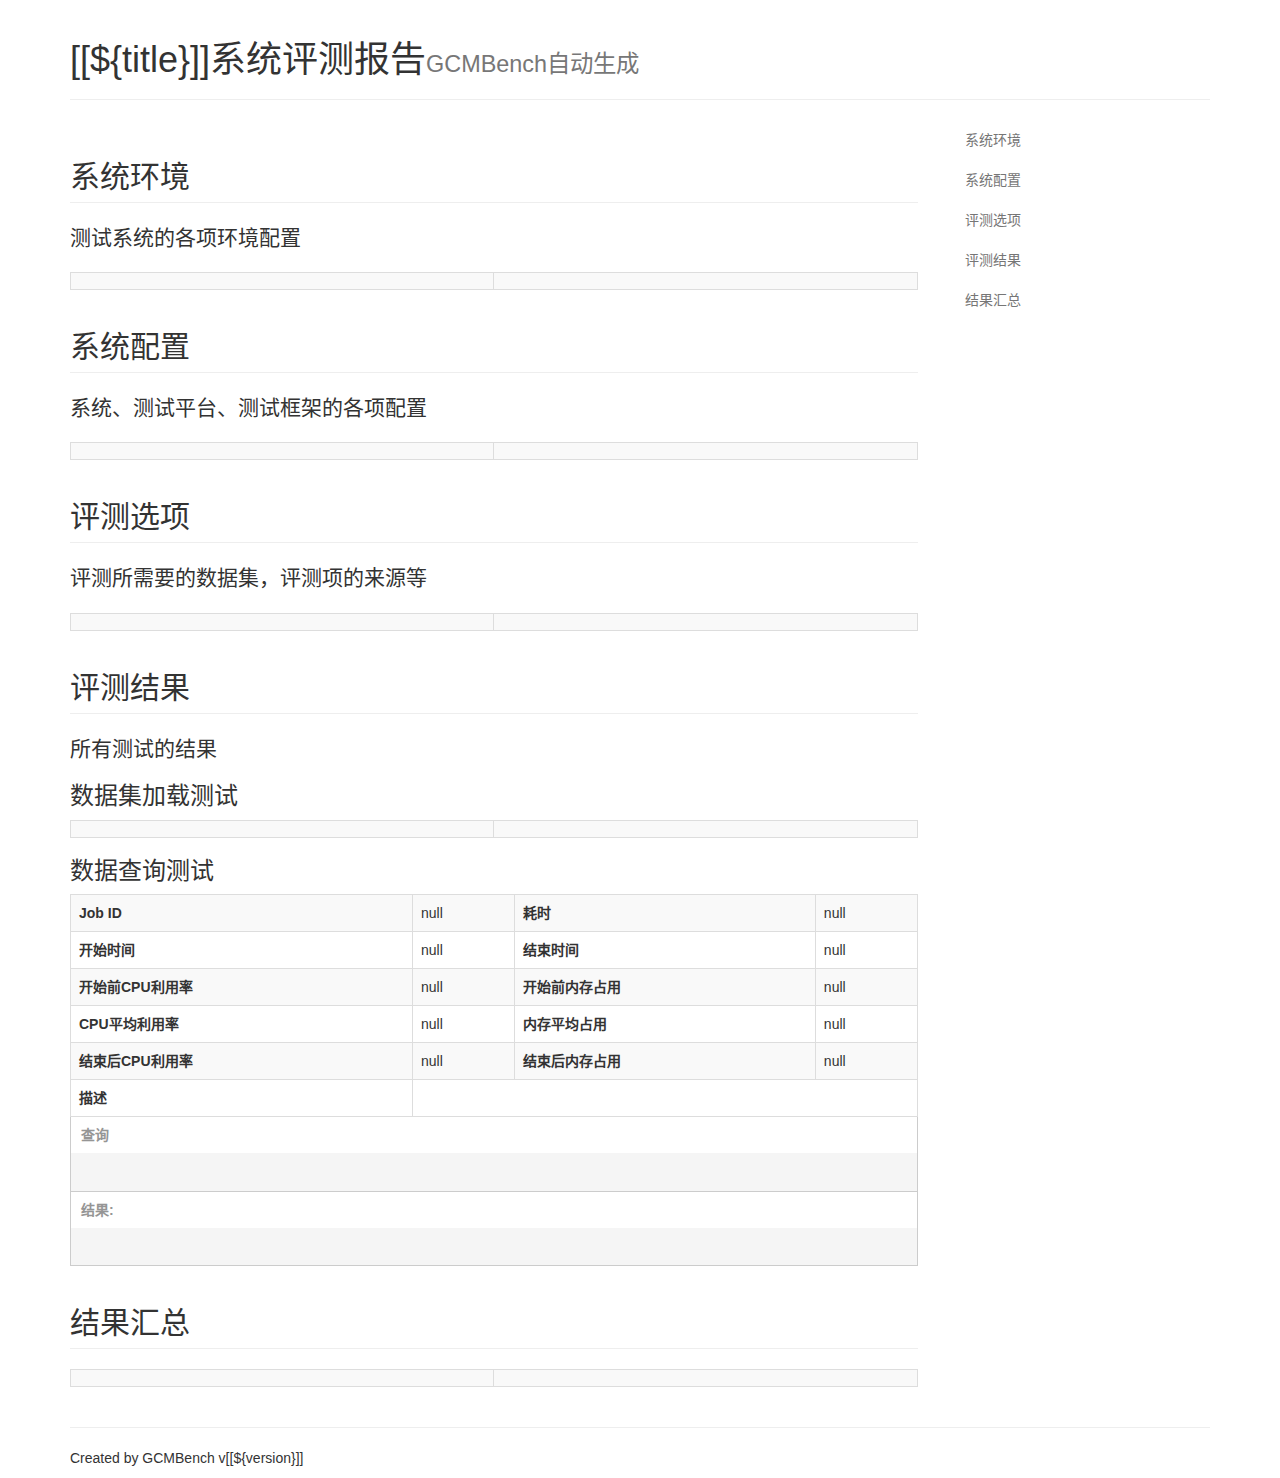
<file: gcm-bench/src/main/resources/html/index.html>
<!DOCTYPE html>
<html lang="zh-CN" xmlns:th="http://www.w3.org/1999/xhtml">
<head>
    <meta charset="utf-8">
    <meta http-equiv="X-UA-Compatible" content="IE=edge">
    <meta name="viewport" content="width=device-width, initial-scale=1">

    <title>SPARQL框架在GCM上的测试报告</title>

    <!-- Bootstrap -->
    <link href="css/bootstrap.min.css" rel="stylesheet">
    <!-- Style -->
    <link href="css/style.css" rel="stylesheet">

    <!-- HTML5 shim and Respond.js for IE8 support of HTML5 elements and media queries -->
    <!-- WARNING: Respond.js doesn't work if you view the page via file:// -->
    <!--[if lt IE 9]>
    <script src="https://cdn.bootcss.com/html5shiv/3.7.3/html5shiv.min.js"></script>
    <script src="https://cdn.bootcss.com/respond.js/1.4.2/respond.min.js"></script>
    <![endif]-->
</head>
<body data-spy="scroll" data-target="#nav-sidebar">
    <div class="container">
        <div class="row">
            <div class="doc-header col-md-12">
                <div class="page-header">
                    <h1 >[[${title}]]系统评测报告<small>GCMBench自动生成</small></h1>
                </div>
            </div>
        </div>

        <div class="row">
            <div class="doc-content col-md-9"  >
                <div class="doc-part" id="report_env">
                    <h2 class="page-header">系统环境</h2>
                    <div class="page-content">
                        <p class="lead">测试系统的各项环境配置</p>
                        <table class="table table-striped table-bordered">
                            <tr th:each="entry,iterStat : ${env}" >
                                <th th:text="${entry.key}"></th>
                                <td th:text="${entry.value}"></td>
                            </tr>
                        </table>
                    </div>
                </div>

                <div class="doc-part" id="report_config">
                    <h2 class="page-header">系统配置</h2>
                    <div class="page-content">
                        <p class="lead">系统、测试平台、测试框架的各项配置</p>
                        <table class="table table-striped table-bordered">
                            <tr th:each="entry,iterStat : ${conf}" >
                                <th th:text="${entry.key}"></th>
                                <td th:text="${entry.value}"></td>
                            </tr>
                        </table>
                    </div>
                </div>

                <div class="doc-part" id="report_condition">
                    <h2 class="page-header">评测选项</h2>
                    <div class="page-content">
                        <p class="lead">评测所需要的数据集，评测项的来源等</p>
                        <table class="table table-striped table-bordered">
                            <tr th:each="entry,iterStat : ${condition}" >
                                <th th:text="${entry.key}"></th>
                                <td th:text="${entry.value}"></td>
                            </tr>
                        </table>
                    </div>
                </div>

                <div class="doc-part" id="report_result">
                    <h2 class="page-header">评测结果</h2>
                    <div class="page-content">
                        <p class="lead">所有测试的结果</p>
                        <h3>数据集加载测试</h3>
                        <table class="table table-striped table-bordered">
                            <tr th:each="entry,iterStat : ${result.load}">
                                <th th:text="${entry.key}"></th>
                                <td th:text="${entry.value}"></td>
                            </tr>
                        </table>
                        <h3>数据查询测试</h3>
                        <div class="result" th:each="result,iterStat : ${result.querys}">
                            <div class="result_time">
                                <table class="table table-bordered table-striped">
                                    <tr>
                                        <th >Job ID</th>
                                        <td th:text="${iterStat.count}">null</td>
                                        <th >耗时</th>
                                        <td th:text="${result.time}">null</td>
                                    </tr>
                                    <tr>
                                        <th>开始时间</th>
                                        <td th:text="${result.startTime}">null</td>
                                        <th>结束时间</th>
                                        <td th:text="${result.endTime}">null</td>
                                    </tr>
                                    <tr>
                                        <th>开始前CPU利用率</th>
                                        <td th:text="${result.cpuBefore}">null</td>
                                        <th>开始前内存占用</th>
                                        <td th:text="${result.memBefore}">null</td>
                                    </tr>
                                    <tr>
                                        <th>CPU平均利用率</th>
                                        <td th:text="${result.cpuAverage}">null</td>
                                        <th>内存平均占用</th>
                                        <td th:text="${result.memAverage}">null</td>
                                    </tr>
                                    <tr>
                                        <th>结束后CPU利用率</th>
                                        <td th:text="${result.cpuAfter}">null</td>
                                        <th>结束后内存占用</th>
                                        <td th:text="${result.memAfter}">null</td>
                                    </tr>
                                    <tr>
                                        <th>描述</th>
                                        <td colspan="3" th:text="${result.description}"></td>
                                    </tr>
                                </table>
                            </div>
                            <div class="result_query">
                                <div class="result_title">查询</div>
                                <pre th:text="${result.query}">
                                </pre>
                            </div>
                            <div class="result_answer">
                                <div class="result_title">结果:</div>
                                <pre th:text="${result.answer}">
                                </pre>
                            </div>
                        </div>
                    </div>
                </div>

                <div class="doc-part" id="report_summary">
                    <h2 class="page-header">结果汇总</h2>
                    <div class="page-content">
                        <table class="table table-bordered table-striped">
                            <tr th:each="entry,iterStat : ${summary}">
                                <th th:text="${entry.key}"></th>
                                <td th:text="${entry.value}"></td>
                            </tr>
                        </table>
                    </div>
                </div>
            </div>

            <div class="doc-sidebar col-md-3">
                <nav id="nav-sidebar">
                    <ul class="nav doc-sidebar-nav">
                        <li ><a href="#report_env">系统环境</a></li>
                        <li ><a href="#report_config">系统配置</a></li>
                        <li ><a href="#report_condition">评测选项</a></li>
                        <li ><a href="#report_result">评测结果</a></li>
                        <li ><a href="#report_summary">结果汇总</a></li>
                    </ul>
                </nav>
            </div>
        </div>

        <div class="footer">
            <hr/>
            <p>Created by GCMBench v[[${version}]]</p>
        </div>
    </div>

<!-- jQuery (necessary for Bootstrap's JavaScript plugins) -->
<script src="js/jquery.min.js"></script>
<!-- Include all compiled plugins (below), or include individual files as needed -->
<script src="js/bootstrap.min.js"></script>
<script>
    $(document).ready(function () {
        $(window).scroll(function (event) {
            // 侧边栏菜单滚动固定
            var nav = $("#nav-sidebar");
            var height = $(document).scrollTop();
            if (height > 110) {
                nav.addClass("nav-fixtop");
            }else {
                nav.removeClass("nav-fixtop");
            }
        })
    });
</script>
</body>
</html>
</file>
<file: gcm-bench/src/main/resources/html/css/style.css>
.body {
    position: relative;
}
.doc-header {

}
.doc-content {

}

.nav-fixtop {
    position: fixed;
    top: 20px;
}
ul.doc-sidebar-nav {
    width: 200px;
}
ul.doc-sidebar-nav li a{
    font-size: 14px;
    color: #767676;
    border-left: 2px solid transparent;
}
ul.doc-sidebar-nav li a:hover {
    color: #563d7c;
    border-left: 2px solid transparent;
}
ul.doc-sidebar-nav li.active a{
    color: #563d7c;
    font-weight: bold;
    border-left: 2px solid #23527c;
}

.result {
    margin-bottom: 30px;
}
.result table{
    margin-bottom: 0;
}
.result pre {
    max-height: 1000px;
    margin-bottom: 0;
    border: none;
    -webkit-border-radius: 0;
    -moz-border-radius: 0;
    border-radius: 0;
}
.result .result_title {
    padding: 8px 10px;
    color: #959595;
    font-weight: bold;
}
.result .result_query{
    border: 1px solid #ccc;
    border-top: none;
}
.result .result_answer{
    border: 1px solid #ccc;
    border-top: none;
}
</file>
